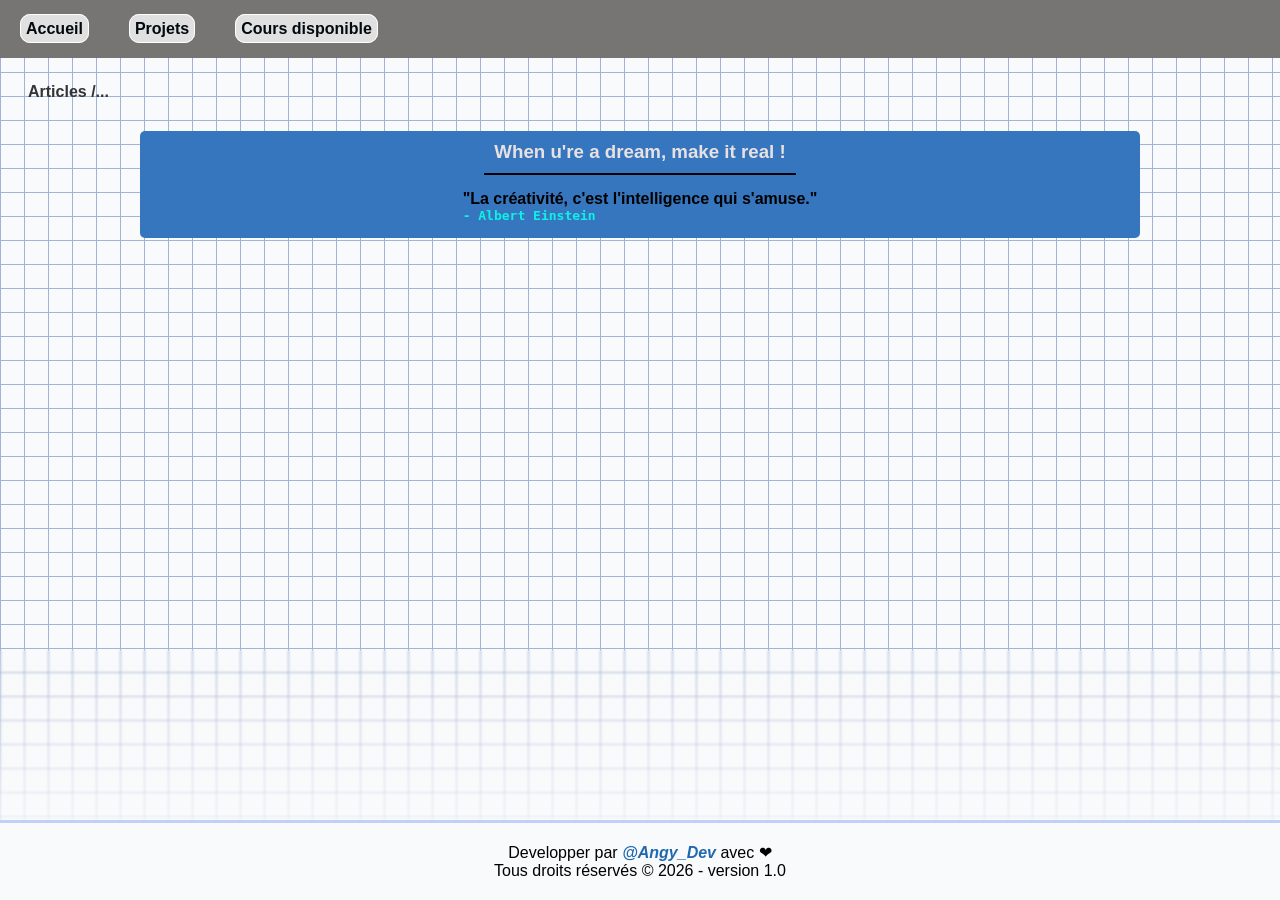
<file: client/index.html>
<!DOCTYPE html>
<html lang="en">
  <head>
    <meta charset="utf-8" />
    <meta
      name="viewport"
      content="width=device-width, initial-scale=1, shrink-to-fit=no"
    />
    <meta name="theme-color" content="#e0e0e0" />
    <meta
      name="description"
      content="Découverte de nouvelle façon de styler en css en React"
    />
    <meta name="type" content="website" />
    <meta name="URL" content="https://mini-app-one-iota.vercel.app" />
    <meta name="site_name" content="My Design App"/>
    <meta />
    <meta />

    <!-- Open Graph (Facebook, LinkedIn, Discord, etc.) -->
  <meta property="og:title" content="My Design App" />
  <meta property="og:description" content="Découvrez une nouvelle façon de styler vos applications en CSS avec React." />
  <meta property="og:site_name" content="My Design App" />
  <meta property="og:image" content="https://mini-app-one-iota.vercel.app/img/preview.png" />
  <link rel="icon" type="image/svg" href="./img/logo-mydesign.svg" />
  <!-- Twitter / X Card--> 
  <meta name="twitter:card" content="summary_large_image" />
  <meta name="twitter:title" content="My Design App" />
  <meta name="twitter:description" content="Découvrez une nouvelle façon de styler vos applications en CSS avec React." />
  <meta name="twitter:image" content="https://mini-app-one-iota.vercel.app/img/preview.png" />

    <link rel="stylesheet" href="./style/global.css" />
    <link rel="stylesheet" href="./style/header.css">
    <title>My Design App - Nouvelle Découverte</title>
  </head>

  <body>

    <!-- conteneur de menu de navigation -->

    <header>
      <div class="burger">
        <input type="checkbox" id="burger-toggle" />
        <label for="burger-toggle" class="burger-icon">
            <span></span>
            <span></span>
            <span></span>
        </label>
        
        <!-- Le nav doit être ici, au même niveau que l'input et le label -->
        <nav>
            <ul>
                <li><a href="#">Accueil</a></li>
                <li><a href="#">Projets</a></li>
                <li><a href="#">Cours disponible</a></li>
            </ul>
        </nav>
      </div>
    </header>

    <!-- conteneur de directive -->
     
    <div class="directive">
      <p></p>
    </div>

    <!-- Conteneur de motivation -->

    <div class="first-content">
      <h3>When u're a dream, make it real !</h3>
      <quote>
        "La créativité, c'est l'intelligence qui s'amuse." 
        <pre>- Albert Einstein</pre>
      </quote>
    </div>

    <!-- conteneur principal pour les artlicles -->

    <div class="App article">
      
    </div>

    <!-- conteneur du pied de page -->

    <footer>
      Developper par <em>@Angy_Dev</em> avec ❤
      <p class="version">Tous droits réservés &copy; 2026 - version 1.0</p>
      
    </footer>
    <script src="./src/script.js" type="module"></script>
    <script src="./src/burger.js"></script>

  </body>
</html>
</file>
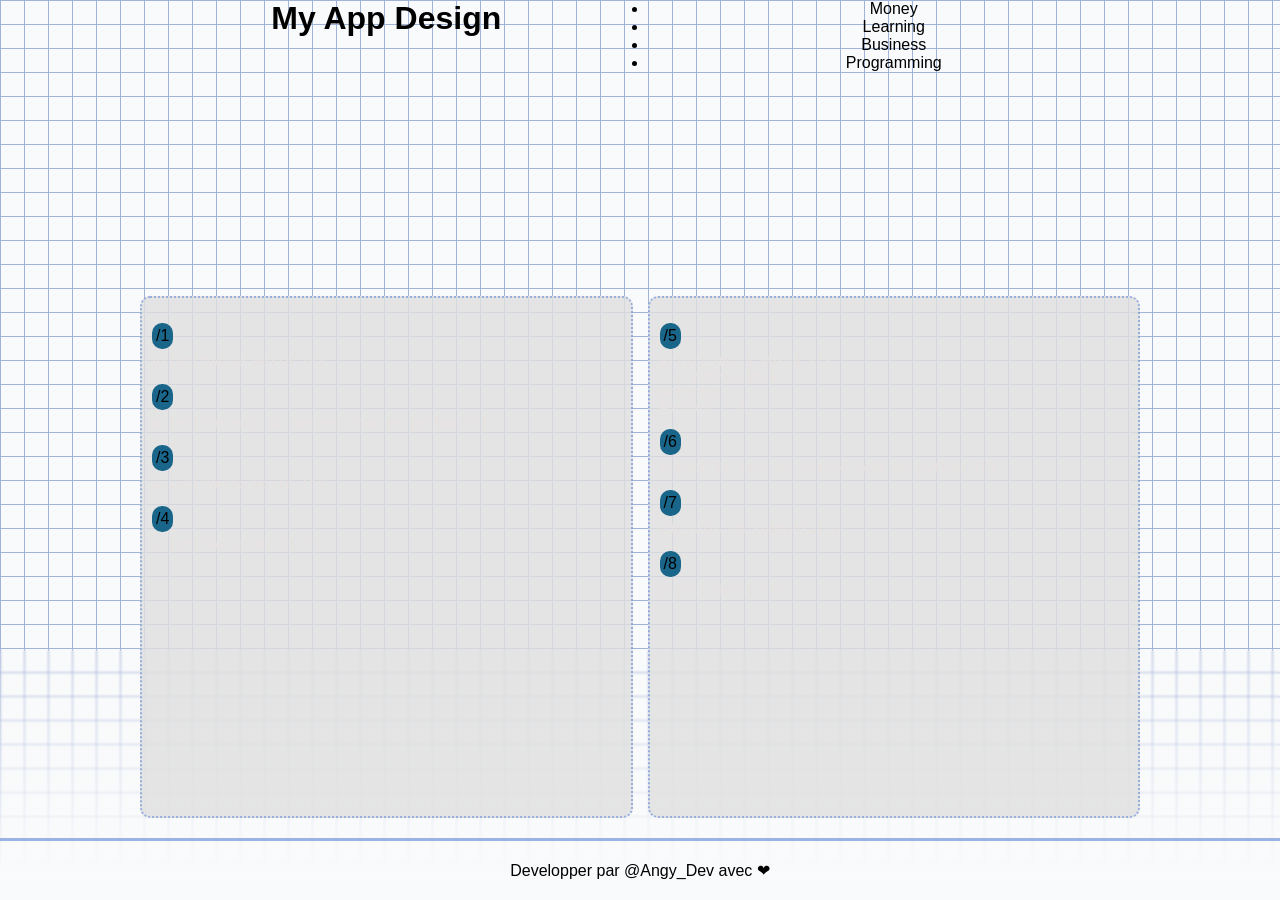
<file: client/public/index.html>
<!DOCTYPE html>
<html lang="en">
  <head>
    <meta charset="utf-8" />
    <meta
      name="viewport"
      content="width=device-width, initial-scale=1, shrink-to-fit=no"
    />
    <meta name="theme-color" content="#e0e0e0" />
    <meta property="og:title" content="My Design App" />
    <meta
      property="og:description"
      content="Découverte de nouvelle façon de styler en css en React"
    />
    <meta property="og:type" content="website" />
    <meta property="og:url" content="https://hyq3jh.csb.app/" />
    <meta
      property="og:image"
      content="https://opengraph.b-cdn.net/production/images/90454c72-4192-4718-ba39-c34448b167fe.jpg?token=wkAdHIrdmX-zDl7o7bzKORT_HAbsQw5Dshd0GfFmP_g&height=800&width=1200&expires=33315802483"
    />
    <meta />
    <meta />
    <meta />

    <link rel="stylesheet" href="../src/global.css">
    <title>React App</title>
  </head>

  <body>
    <div class="App">
        <h1>My App Design</h1>
        <ul>
            <li>Money</li>
            <li>Learning</li>
            <li>Business</li>
            <li>Programming</li>
        </ul>
        <div class="main">
            <span class="codeTitle"></span>
            <code>print("Hello World !")</code>
            <span class="codeTitle"></span>
            <code>print("Je suis un second code en python !")</code>
            <span class="codeTitle"></span>
            <code>print("Hello World !")</code>
            <span class="codeTitle"></span>
            <code>print("Hello World !")</code>
        </div>

        <div class="main">
            <span class="codeTitle"></span>
            <code>
                print("Hello World !") <br />
                a = 2 #variable <br />
                print(a)
                <br />
                #output - 2
            </code>
            <span class="codeTitle"></span>
            <code>print("Je suis un second code en python !")</code>
            <span class="codeTitle"></span>
            <code>#Je suis un commentaire</code>
            <span class="codeTitle"></span>
            <code>print("Merci !")</code>
        </div>
    </div>
    <footer>Developper par @Angy_Dev avec ❤</footer>
  </body>
</html>
</file>
<file: client/style/global.css>
:root {
  --grid-color: #a1b3d8;
  --bg-color: #f9fafb;
  --f-border-color: rgba(164, 190, 247, 0.667);
  --title-bg-color: #19668a;
  --text-color: #000000;
  --motiv-bgColor: #3676be;
  --font-family: sans-serif;
}

* {
  margin: 0;
  padding: 0;
  box-sizing: border-box;
}

body {
  margin: 0;
  padding: 0;
  box-sizing: border-box;
  background-color: var(--bg-color) ;
  background-image: linear-gradient(
      to right,
      var(--grid-color) 1px,
      transparent 1px
    ),
    linear-gradient(to bottom, var(--grid-color) 1px, transparent 1px);

  display: flex;
  flex-direction: column;
  background-size: 24px 24px;
  align-items: center;
  font-family: sans-serif;
  position: relative; /* Nécéssaire pour positionner le claque de flou*/
  min-height: 100vh;
  overflow-x: hidden;
  background-attachment: fixed;
  transition: background-color 0.3s ease-in-out, color 0.3s ease-in-out; 
}

body::after {
  content: "";
  /* background-color: #1f69af; */
  position: fixed;
  width: 100%;
  bottom: 0;
  left: 0;
  height: 250px; /* Hauteur de la zone flou*/
  background: linear-gradient(to top, var(--bg-color) 10%, transparent 100%);
  backdrop-filter: blur(1px); /* Effet de flou*/
  z-index: -1;
  pointer-events: none;
  -webkit-backdrop-filter: blur(1px);
}


/* conteneur des motivations */

.first-content{
  width: 90%;
  justify-content: center;
  align-items: center;
  display: flex;
  flex-direction: column;
  margin: 20px;
  background-color: var(--motiv-bgColor);
  padding: 0px;
  border-radius: 5px;
}

.first-content h3{
  padding: 10px;
  border-bottom: 2px solid var(--text-color);
  color: #e9e1e1;
}

.first-content quote{
  padding: 15px 10px;
  font-weight: 600;
}

.first-content quote pre{
  color: rgb(15, 241, 230);
}


/* conteneur des articles */

.App {
  counter-reset: mon-compteur;
  flex: 1;
  text-align: center;
  display: flex;
  flex-direction: column;
  width: 90%;
  margin: 0 auto;
  transition: all 0.3s ease-in-out;
}

/* conteneur des directives */

.directive{
  text-align: start;
  min-width: 100%;
  margin-bottom: 10px;
  padding-left: 10px;
}

.directive p{
  color: #323435;
  padding-left: 10px;
  padding-left: 18px;
  font-weight: 800;
}

.directive p::after{
  content: "Articles /...";
  font-weight: bolder;
}


/* conteneur enfant de .App */

.main {
  display: flex;
  flex-direction: column;
  text-align: start;
  background-color: #777474ce;
  color: #e9e1e1;
  padding: 5px;
  border-radius: 10px;
  margin-bottom: 20px;
  height: auto;
  transition: all 5s ease-in-out;
}

.codeTitle {
  margin-top: 5px;
  margin-bottom: 5px;
  background-size: 10px 10px;
  width: fit-content;
  background-color: var(--title-bg-color);
  color: black;
  padding: 6px;
  border-radius: 10px;
}

.content {
  color: var(--text-color);
  margin-top: 10px;
  padding: 5px;
  font-family:'Segoe UI', Tahoma, Geneva, Verdana, sans-serif;
  font-weight: 400;
}

.date{
  font-size: 10pt;
  color: #f2f5f7;
  font-weight: bolder;
  padding: 10px;
  display: flex;
  justify-content: space-between;
  flex-direction: row-reverse;
  float: left;
}


.data_empty{
  background-color: #80d2e7c2;
  border-radius: 10px;
  padding: 15px;
  box-shadow: 5px 15px 5px #32343575;
  border-left: #e9e1e1 5px solid;
  color: #1f69af;
  text-transform: uppercase;
  font-weight: bolder;
}


/* conteneur du footer */

footer {
  width: 100%;
  text-align: center;
  padding: 20px 0;
  border-top: 3px solid var(--f-border-color);
  margin-top: auto; /* Sécurité supplémentaire pour coller le footer */
  color: #000000;
  font-family: Verdana, Geneva, Tahoma, sans-serif;
  background-color: var(--bg-color);
}

em {
  color: #1f69af;
  font-weight: bolder;
}

/* Responsive design */

@media (min-width: 768px) {
  .App {
    display: grid;
    max-width: 1000px;
    grid-template-columns: 1fr 1fr;
    min-height: auto;
    gap: 15px;
  }

  .first-content{
    max-width: 1000px;
  }
}
</file>
<file: client/style/header.css>
:root{
    --link-color: #010b0f;
    --h-bg-color: #777474;
    --link-bg-color: #ffffff;
    --link-pad: 5px;
    --link-border: 1px solid var(--link-bg-color);
}

*{
    margin: 0;
    padding: 0;
    box-sizing: border-box;
}

#burger-toggle{
    display: none;
}

header{
    margin: 0 auto;
    display: flex;
    background-color: var(--h-bg-color);
    min-width: 100%;
    position: sticky;
    top: 0px;
    margin-bottom: 25px;
}

header ul > li{
    list-style-type: none;
    float: left;
    padding: 10px;
    margin: 10px;
}

header ul > li a{
    text-decoration: none;
    color: var(--link-color);
    background-color: #e0e0e0;
    border: var(--link-border);
    padding: var(--link-pad);
    border-radius: 10px;
    font-size: 12pt;
    color: var(--link-color);
    font-weight: 700;
}


/* Responsive sur mobile */

@media (max-width: 768px){
    header{
        display: flex;
        height: 50px;
        background-color:transparent;
    }

    header nav{
        display: none;
    }

    .burger{
        display: block;
        background-color: var(--h-bg-color);
        width: 100%;
    }

    #burger-toggle{
        display: none;
    }

    .burger-icon{
        display: block;
        width: 30px;
        height: 25px;
        position: relative;
        top: 10px;
        left: 10px;
    }

    .burger-icon span{
        display: block;
        width: 100%;
        height: 4px;
        background-color: var(--link-color);
        position: absolute;
        left: 0;
        transition: all 0.3s ease-in-out;
    }

    .burger-icon span:nth-child(1){
        top: 0;
    }

    .burger-icon span:nth-child(2){
        top: 10px;
    }

    .burger-icon span:nth-child(3){
        top: 20px;
    }

    /* Transform the first line into a cross */
    #burger-toggle:checked + .burger-icon span:nth-child(1){
        transform: rotate(45deg);
        top: 10px;
    }

    /* Hide the second line */
    #burger-toggle:checked + .burger-icon span:nth-child(2){
        opacity: 0;
    }

    /* Transform the third line into a cross */
    #burger-toggle:checked + .burger-icon span:nth-child(3){
        transform: rotate(-45deg);
        top: 10px;
    }

    /* Cacher le menu par défaut sur mobile */
    .burger nav {
        display: none;
        position: absolute;
        top: 50px; /* Ajustez selon la hauteur de votre header */
        left: 0;
        width: 100%; /* ou 100% selon votre design */
        background-color: var(--h-bg-color);
        text-align: center;
        min-height: 100vh;
        transition: all 0.3s ease-in-out;
    }

    header nav ul{
        display: flex;
        flex-direction: column;
        padding: 0;
        margin: 0;
    }

    header nav ul > li{
        margin: 10px 0;
    }

    header nav ul > li a{
        display: block;
        padding: 5px;
    }


    /* Afficher le menu quand la checkbox est cochée */
    #burger-toggle:checked ~ nav {
        display: block;
        position: absolute;
        top: 50px; /* Ajustez selon la hauteur de votre header */
        left: 0;
        width: 100%; /* ou 100% selon votre design */
        /*eviter que le contenu de la page soit manipulable lorsque le menu est ouvert*/
        pointer-events:all;

    }

    header nav ul > li a{
        font-size: 10pt;
        background-color: transparent;
        border: none;
        color: var(--link-color);
        background-color: var(--link-bg-color);
        font-weight: 900;

    }
}
</file>
<file: client/src/global.css>
:root {
  --grid-color: #a1b3d8;
  --bg-color: #f9fafb;
  --f-border-color: rgba(110, 144, 218, 0.667);
  --title-bg-color: #19668a;
  --text-color: #000000;
  --motiv-bgColor: #3676be;
  --font-family: sans-serif;
}

*{
  margin: 0;
  padding: 0;
  box-sizing: border-box;
}

body {
  margin: 0;
  padding: 0px;
  box-sizing: border-box;
  background-color: var(--bg-color) ;
  background-image: linear-gradient(
      to right,
      var(--grid-color) 1px,
      transparent 1px
    ),
    linear-gradient(to bottom, var(--grid-color) 1px, transparent 1px);

  display: flex;
  flex-direction: column;
  background-size: 24px 24px;
  align-items: center;
  font-family: sans-serif;
  position: relative; /* Nécéssaire pour positionner le claque de flou*/
  min-height: 100vh;
  overflow-x: hidden;
  background-attachment: fixed;
}

body::after {
  content: "";
  /* background-color: #1f69af; */
  position: fixed;
  width: 100%;
  bottom: 0;
  left: 0;
  height: 250px; /* Hauteur de la zone flou*/
  background: linear-gradient(to top, var(--bg-color) 10%, transparent 100%);
  backdrop-filter: blur(1px); /* Effet de flou*/
  z-index: -1;
  pointer-events: none;
  -webkit-backdrop-filter: blur(1px);
}


/* conteneur des motivations */

.first-content{
  width: 80%;
  justify-content: center;
  align-items: center;
  display: flex;
  flex-direction: column;
  margin: 20px;
  background-color: var(--motiv-bgColor);
  padding: 0px;
  border-radius: 5px;
  border: 2px dotted #19668a;
}

.first-content h3{
  padding: 10px;
  border-bottom: 2px solid var(--text-color);
  color: #e9e1e1;
}

.first-content quote{
  padding: 15px 10px;
  font-weight: 600;
}

.first-content quote pre{
  color: rgb(15, 241, 230);
}


/* conteneur des articles */

.App {
  counter-reset: mon-compteur;
  flex: 1;
  text-align: center;
  display: flex;
  flex-direction: column;
  width: 80%;
  margin: 0 auto;
}

/* conteneur des directives */

.directive{
  text-align: start;
  min-width: 100%;
  margin-bottom: 10px;
  padding-left: 10px;
}

.directive p{
  color: #323435;
  padding-left: 10px;
  text-transform: lowercase;
  padding-left: 18px;
  font-weight: 800;
}

.directive p::after{
  content: "home /...";
  font-weight: bolder;
}

.directive::before{
  position: relative;
  content: "co";
  
  top: 15px;
  padding: 5px;
  font-size: 1pt;
  background-color: #bbf0ba;
  border-radius: 50px;
  animation: signal 1s ease-in-out 2s infinite;
}

@keyframes signal {
  0%{
    background-color: rgb(181, 236, 126);
  }
  50%{
    background-color:#57e952;
  }
  100%{
    background-color: #13fd0b;
  }
}

/* conteneur enfant de .App */

.main {
  display: flex;
  flex-direction: column;
  text-align: start;
  background-color: #e0e0e0d0;
  border: var(--f-border-color) dotted 2px;
  color: #e9e1e1;
  padding: 10px;
  border-radius: 10px;
  margin-bottom: 20px;
  height: auto;
}

.codeTitle {
  margin-top: 15px;
  margin-bottom: 5px;
  background-size: 10px 10px;
  width: fit-content;
  background-color: var(--title-bg-color);
  color: black;
  padding: 4px;
  border-radius: 10px;
}

.content {
  color: var(--text-color);
  margin-top: 10px;
  padding: 5px;
  font-family:'Segoe UI', Tahoma, Geneva, Verdana, sans-serif;
  font-weight: 400;
}

.codeTitle::after {
  counter-increment: mon-compteur;
  content: " /" counter(mon-compteur);
}

.data_empty{
  background-color: #80d2e7c2;
  border-radius: 10px;
  padding: 15px;
  box-shadow: 5px 15px 5px #32343575;
  border-left: #e9e1e1 5px solid;
  color: #1f69af;
  text-transform: uppercase;
  font-weight: bolder;
}


/* conteneur du footer */

footer {
  width: 100%;
  text-align: center;
  padding: 20px 0;
  border-top: 3px solid var(--f-border-color);
  margin-top: auto; /* Sécurité supplémentaire pour coller le footer */
  color: #000000;
  font-family: Verdana, Geneva, Tahoma, sans-serif;
}

/* Responsive design */

@media (min-width: 768px) {
  .App {
    display: grid;
    max-width: 1000px;
    grid-template-columns: 1fr 1fr;
    min-height: auto;
    gap: 15px;
  }

  .first-content{
    max-width: 1000px;
  }
}
</file>
